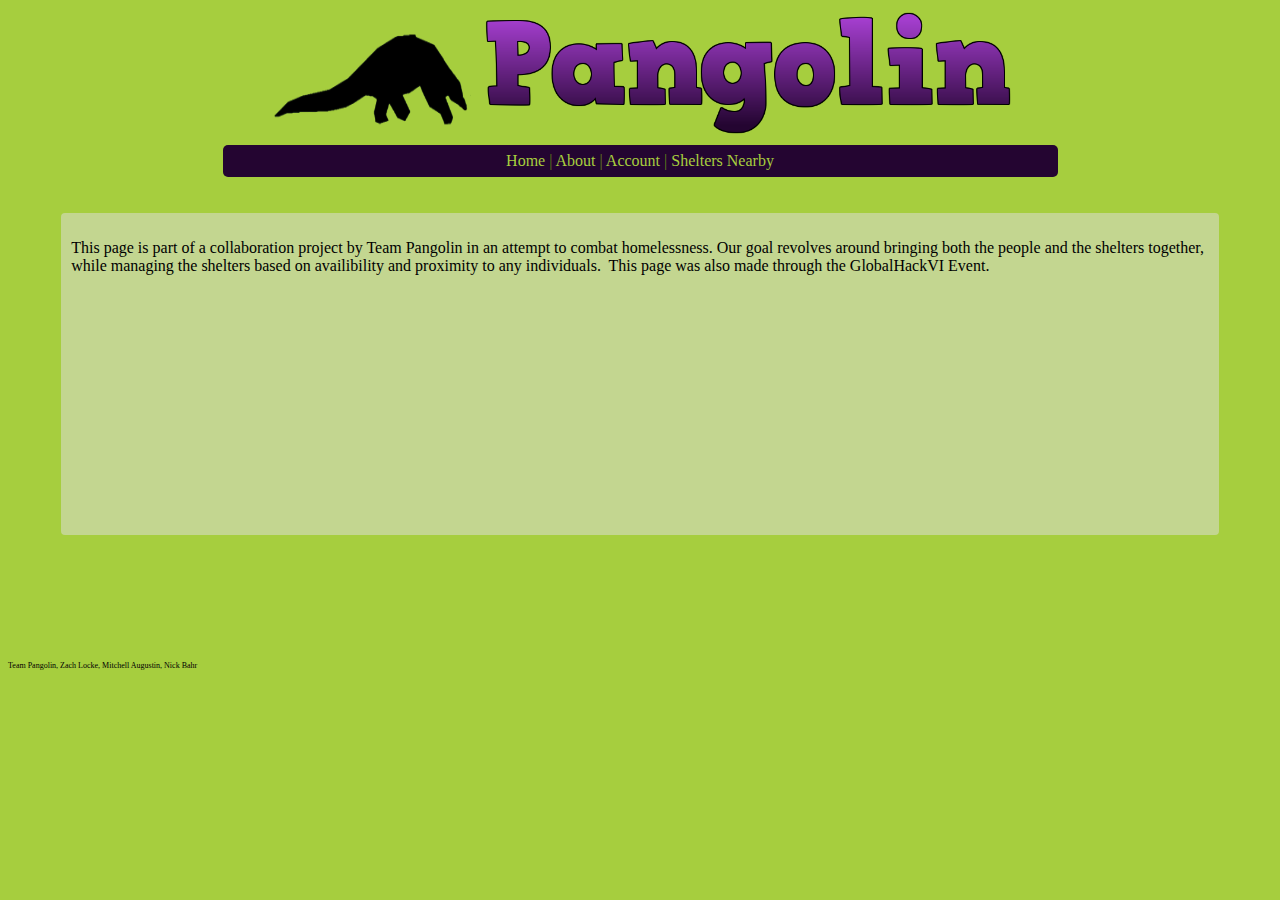
<file: WebContent/index.html>
﻿<html>
<head>
<meta content="en-us" http-equiv="Content-Language">
<title>Pangolin</title><link rel="stylesheet" type="text/css" href="css/style.css">
<style type="text/css">
.auto-style1 {
	color: #A7CE3E;
}
</style>
</head>
<div class="main">
<body bgcolor="#A6CE3E">
<center>
<div class="head">
<a href="index.html"><img src="images/PangolinTransp.png" height="111" width="216" alt="Logo"></a><img src="images/Title.png" height="130"></div>
<div class="nav"><a href="index.html">Home</a> | <a href="about.html">About</a> | 
	<a href="login.html">Account</a> | <a href="shelters.html">Shelters Nearby</a></div></center>
<br>
<br>
<center><div class="body"><p>This page is part of a collaboration project by Team Pangolin in an attempt to combat homelessness.  Our goal revolves around bringing both the people and the shelters together, while managing the shelters based on availibility and proximity to any individuals.&nbsp; 
	This page was also made through the GlobalHackVI Event.</p><br><br><br><br><br><br><br><br><br><br><br><br><br></div></center>
<br><br><br><br><br><br><br><div class="footer">Team Pangolin, Zach Locke, Mitchell Augustin, Nick Bahr</div></body>
</div>

</html>
</file>
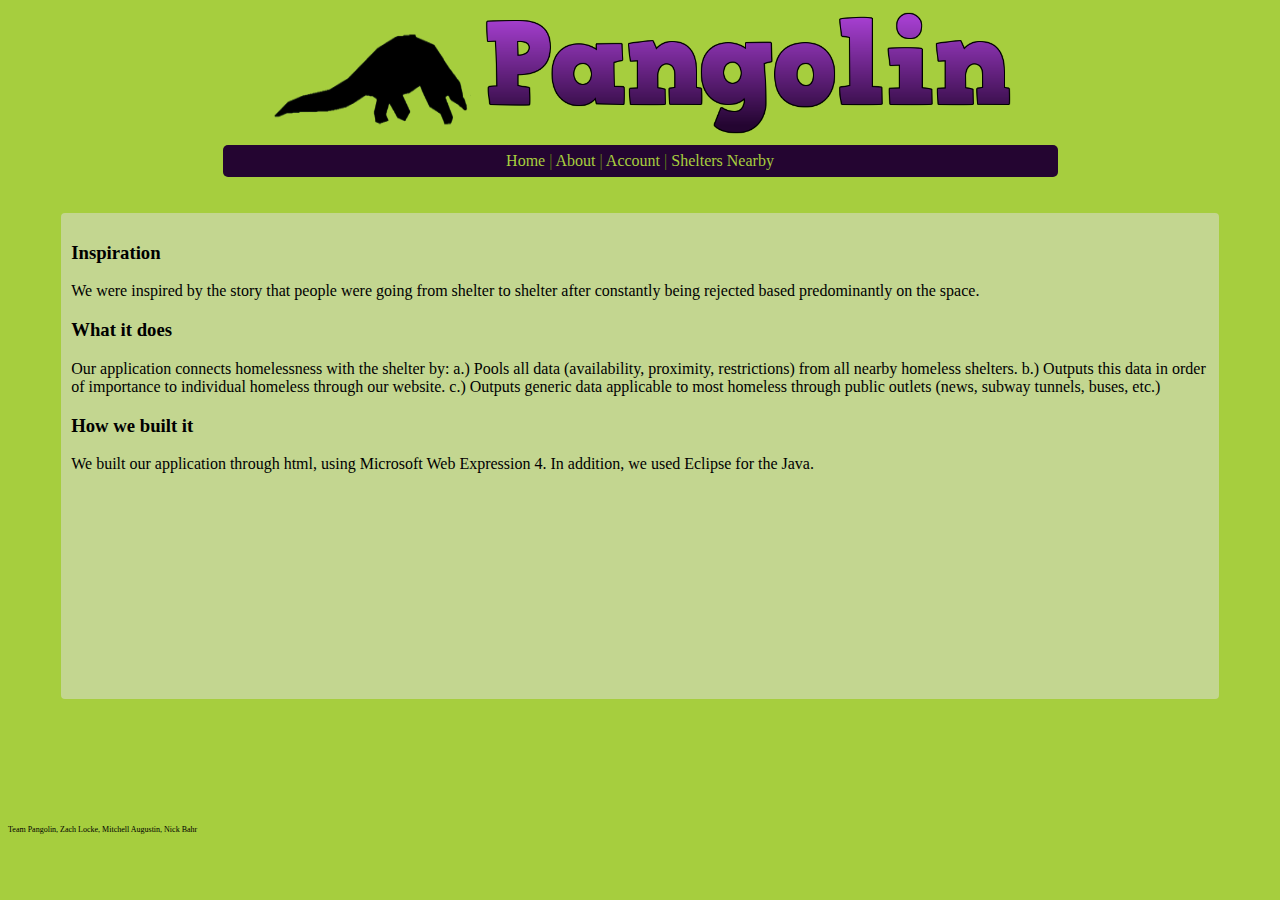
<file: WebContent/about.html>
﻿<html>
<head>
<meta content="en-us" http-equiv="Content-Language">
<title>Pangolin - About</title><link rel="stylesheet" type="text/css" href="css/style.css">
<style type="text/css">
.auto-style1 {
	color: #A7CE3E;
}
</style>
</head>
<div class="main">
<body bgcolor="#A6CE3E">
<center>
<div class="head">
<a href="index.html"><img src="images/PangolinTransp.png" height="111" width="216" alt="Logo"></a><img src="images/Title.png" height="130" alt="Title"></div>
<div class="nav"><a href="index.html">Home</a> | <a href="about.html">About</a> | 
	<a href="login.html">Account</a> | <a href="shelters.html">Shelters Nearby</a></div></center>
<br>
<br>
<center><div class="body"><h3>Inspiration</h3>
We were inspired by the story that people were going from shelter to shelter after constantly being rejected based predominantly on the space.

<h3>What it does</h3>
Our application connects homelessness with the shelter by: a.) Pools all data (availability, proximity, restrictions) from all nearby homeless shelters. b.) Outputs this data in order of importance to individual homeless through our website. c.) Outputs generic data applicable to most homeless through public outlets (news, subway tunnels, buses, etc.)

<h3>How we built it</h3>
We built our application through html, using Microsoft Web Expression 4. In addition, we used Eclipse for the Java.<br><br><br><br><br><br><br><br><br><br><br><br><br></div></center>
<br><br><br><br><br><br><br><div class="footer">Team Pangolin, Zach Locke, Mitchell Augustin, Nick Bahr</div></body>
</div>

</html>
</file>
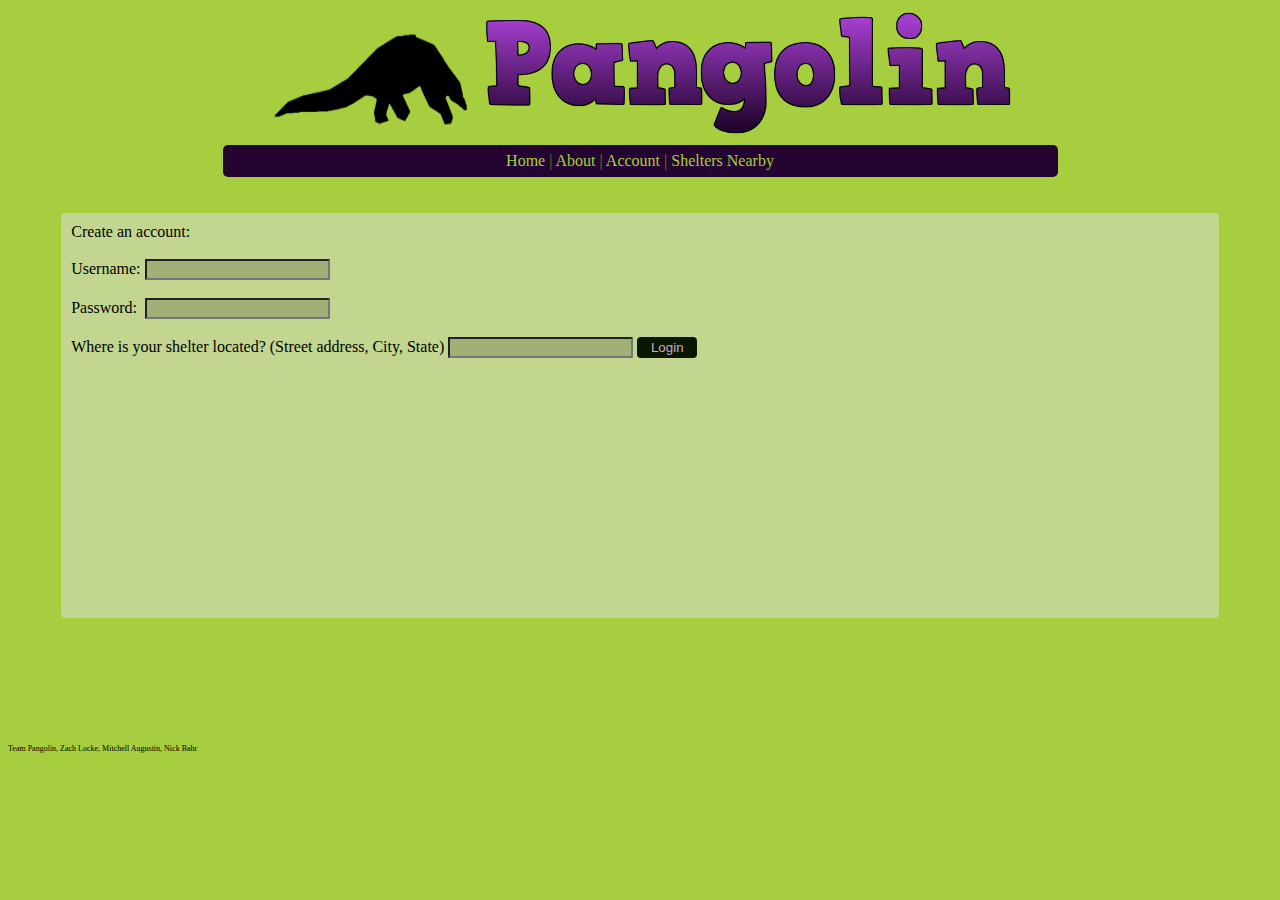
<file: WebContent/create.html>
﻿<html>
<head>
<meta content="en-us" http-equiv="Content-Language">
<title>Pangolin</title><link rel="stylesheet" type="text/css" href="css/style.css">
<style type="text/css">
.auto-style1 {
	color: #A7CE3E;
}
</style>
</head>
<div class="main">
<body bgcolor="#A6CE3E">
<center>
<div class="head">
<a href="index.html"><img src="images/PangolinTransp.png" height="111" width="216" alt="Logo"></a><img src="images/Title.png" height="130"></div>
<div class="nav"><a href="index.html">Home</a> | <a href="about.html">About</a> | 
	<a href="login.html">Account</a> | <a href="shelters.html">Shelters Nearby</a></div></center>
<br>
<br>
<center><div class="body">Create an account:<br><br><form action="http://localhost:8080/Pangolin/dynamic/create" method="post" enctype="multipart/form-data"> Username: <input type="text" name="username"> <br> <br>Password: &nbsp;<input type="password" name="password" > <br><br>Where is your shelter located? (Street address, City, State) <input type="text" name="location"> <input type="submit" value="Login" class="button"></form> &nbsp; &nbsp; &nbsp; &nbsp;&nbsp;&nbsp; <br><br><br><br><br><br><br><br><br><br><br><br><br></div></center>
<br><br><br><br><br><br><br><div class="footer">Team Pangolin, Zach Locke, Mitchell Augustin, Nick Bahr</div></body>
</div>

</html>
</file>
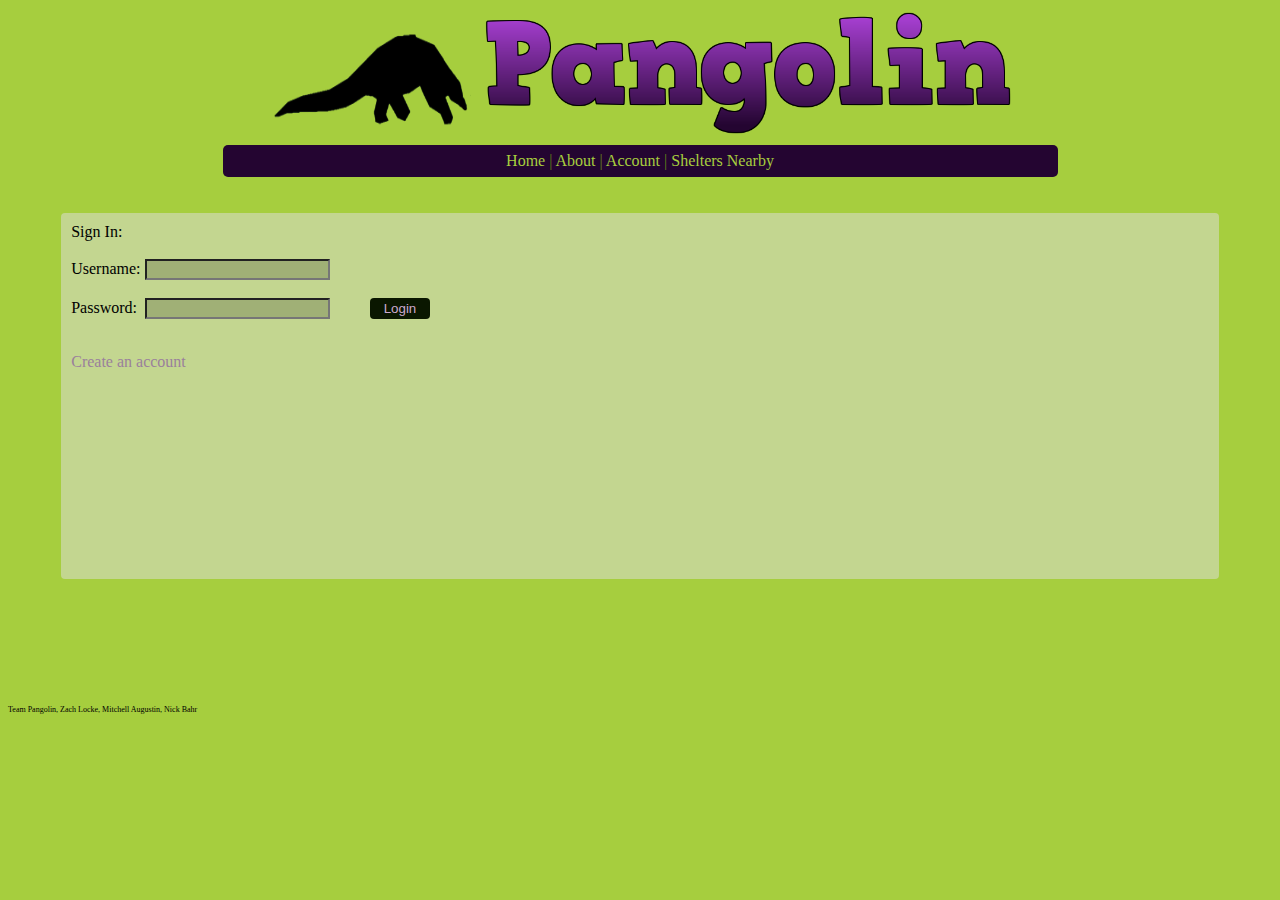
<file: WebContent/login.html>
﻿<html>
<head>
<meta content="en-us" http-equiv="Content-Language">
<title>Pangolin</title><link rel="stylesheet" type="text/css" href="css/style.css">
<style type="text/css">
.auto-style1 {
	color: #A7CE3E;
}
</style>
</head>
<div class="main">
<body bgcolor="#A6CE3E">
<center>
<div class="head">
<a href="index.html"><img src="images/PangolinTransp.png" height="111" width="216" alt="Logo"></a><img src="images/Title.png" height="130"></div>
<div class="nav"><a href="index.html">Home</a> | <a href="about.html">About</a> | 
	<a href="login.html">Account</a> | <a href="shelters.html">Shelters Nearby</a></div></center>
<br>
<br>
<center><div class="body">Sign In:<br><br><form action="http://pangolin.mitchellaugustin.com:8080/PangolinServer/dynamic/login" method="post" enctype="multipart/form-data"> Username: <input type="text" name="username"> <br> <br>Password: &nbsp;<input type="password" name="password" >  &nbsp; &nbsp; &nbsp; &nbsp;&nbsp;&nbsp;<input type="submit" value="Login" class="button"> </form><br>
<a href="create.html">Create an account</a>
<br><br><br><br><br><br><br><br><br><br><br><br></div></center>
<br><br><br><br><br><br><br><div class="footer">Team Pangolin, Zach Locke, Mitchell Augustin, Nick Bahr</div></body>
</div>

</html>
</file>
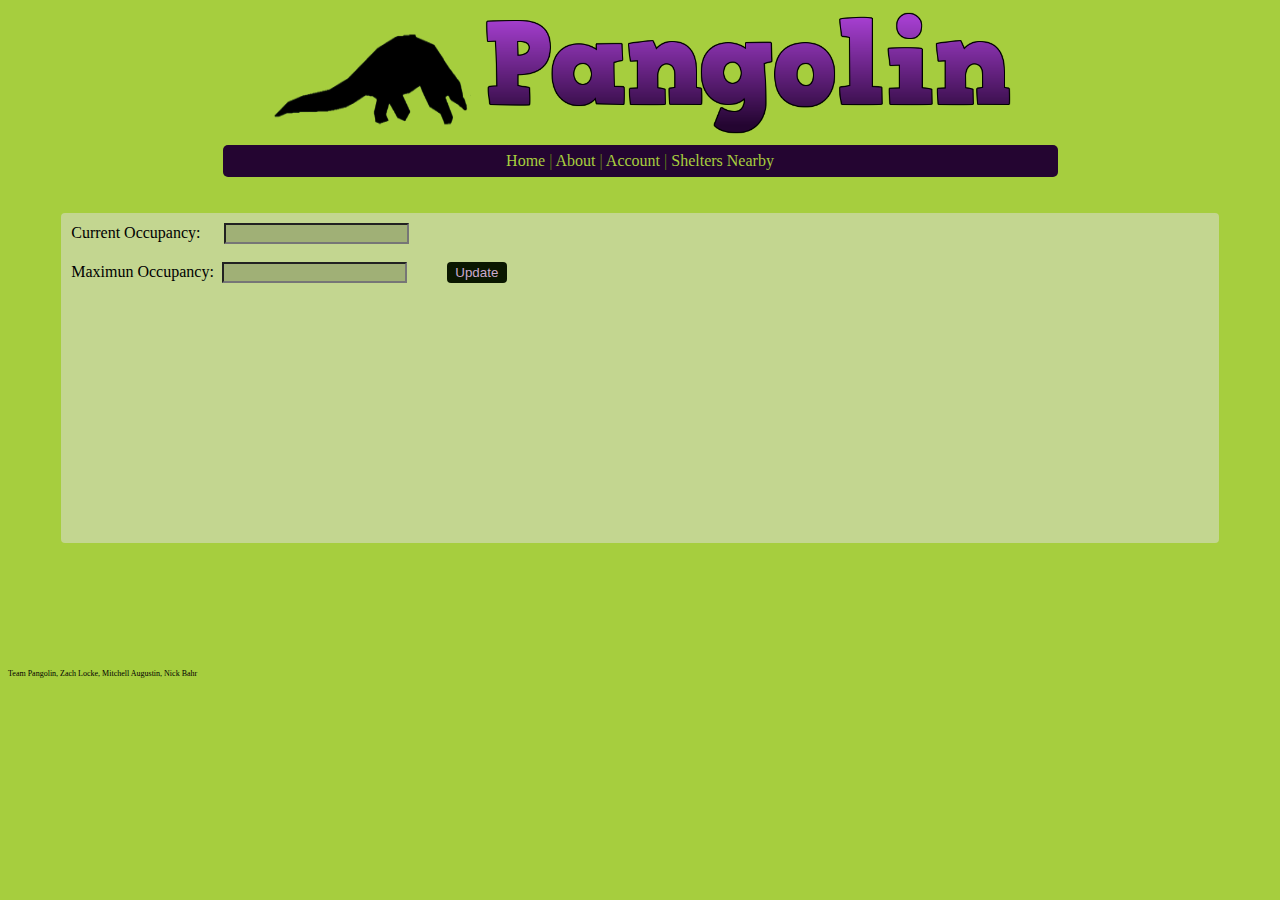
<file: WebContent/manage.html>
﻿<html>
<head>
<meta content="en-us" http-equiv="Content-Language">
<title>Pangolin</title><link rel="stylesheet" type="text/css" href="css/style.css">
</head>
<div class="main">
<body bgcolor="#A6CE3E">
<center>
<div class="head">
<a href="index.html"><img src="images/PangolinTransp.png" height="111" width="216" alt="Logo"></a><img src="images/Title.png" height="130"></div>
<div class="nav"><a href="index.html">Home</a> | <a href="about.html">About</a> | <a href="login.html">Account</a> | <a href="shelters.html">Shelters Nearby</a></div></center>
<br>
<br>
<center><div class="body"> <form action="http://localhost:8080/Pangolin/dynamic/login" method="post" enctype="multipart/form-data"> Current Occupancy:&nbsp;&nbsp;&nbsp;&nbsp;&nbsp; <input type="text" name="occupancy"> <br> <br>Maximun Occupancy: &nbsp;<input type="text" name="maxOccupancy" >  &nbsp; &nbsp; &nbsp; &nbsp;&nbsp;&nbsp;<input type="submit" value="Update" class="button"> </form><br><br><br><br><br><br><br><br><br><br><br><br><br></div></center>
<br><br><br><br><br><br><br><div class="footer">Team Pangolin, Zach Locke, Mitchell Augustin, Nick Bahr</div></body>
</div>

</html>
</file>
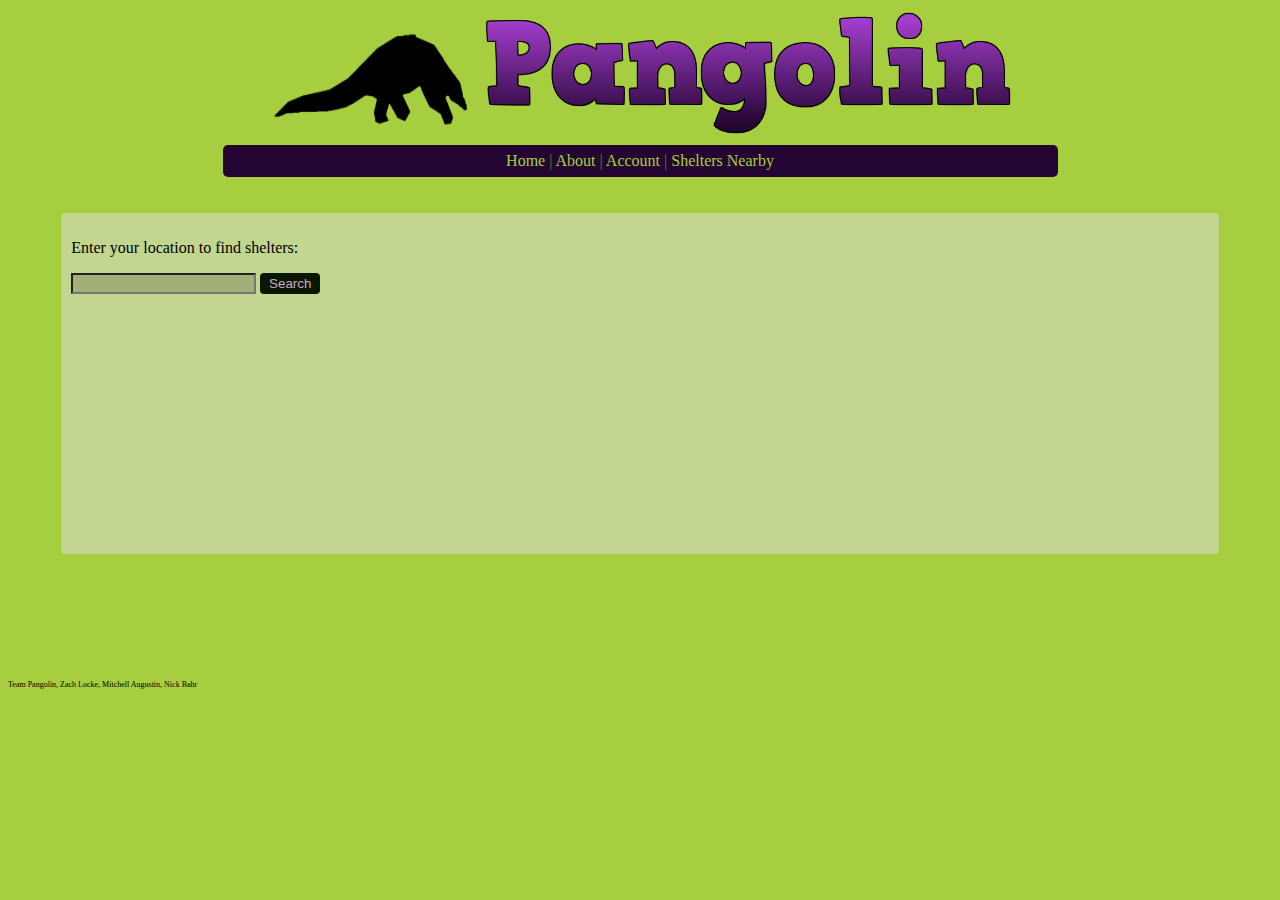
<file: WebContent/shelters.html>
﻿<html>
<head>
<meta content="en-us" http-equiv="Content-Language">
<title>Pangolin</title><link rel="stylesheet" type="text/css" href="css/style.css">
<style type="text/css">
.auto-style1 {
	color: #A7CE3E;
}
</style>
</head>
<div class="main">
<body bgcolor="#A6CE3E">
<center>
<div class="head">
<a href="index.html"><img src="images/PangolinTransp.png" height="111" width="216" alt="Logo"></a><img src="images/Title.png" height="130"></div>
<div class="nav"><a href="index.html">Home</a> | <a href="about.html">About</a> | 
	<a href="login.html">Account</a> | <a href="shelters.html">Shelters Nearby</a></div></center>
<br>
<br>
<center><div class="body">
	<form onsubmit="location.href='http://pangolin.mitchellaugustin.com:8080/PangolinServer/dynamic/shelters/location=' + document.getElementById('input').value; return false;">	<p>Enter your location to find shelters:</p>	<input type="text" id="input" />		<input type="submit" value="Search" class="button"/>	</form>
	<br><br><br><br><br><br><br><br><br><br><br><br><br></div></center>
<br><br><br><br><br><br><br><div class="footer">Team Pangolin, Zach Locke, Mitchell Augustin, Nick Bahr</div></body>
</div>

</html>
</file>
<file: WebContent/css/style.css>
﻿.main{
   width: auto;
   height: auto;
   background-color: #A6CE3E;
}
.head{
   vertical-align: middle;
   margin: auto;
   text-align: center;
}
.nav{
   text-align: center;
   width: 821px;
   padding: 7px;
   background-color: #240531;
   border-radius: 5px;
   margin-top: 7px;
   color: #648118;
}
.body{
   font-size: 16px;
   background-color: #C3D690;
   border-radius: 4px;
   width: 90%;
   height: auto;
   text-align: left;
   padding: 10px;
   
}
.body a:link { 
outline:none; 
text-decoration:none;
color: #9A809C; 
}

.body a:visited { 
outline:none; 
text-decoration:none; 
color: #9A809C;
}

.body a:hover { 
text-decoration:none; 
font-weight:normal; 
color: #6F5C70;
}
.footer{
   font-size: 8px;
}
a:link {
    color: #A7CE3E;
    text-decoration: none;
}

/* visited link */
a:visited {
    color: #A7CE3E;
}

/* mouse over link */
a:hover {
    color: #618109;
}

/* selected link */
a:active {
    color: #618109;
}
input[type=text], textarea {

  background-color : #A0B076; 

}
input[type=password], textarea {

  background-color : #A0B076; 

}
.button {
	
	border: none;
	color: #CCA9CE;
	background-color: #0A1700;
	border-radius: 4px;
	padding: 3px;
	width: 60px;
	
}
button:focus{
    background-color: #112600;
}
</file>
